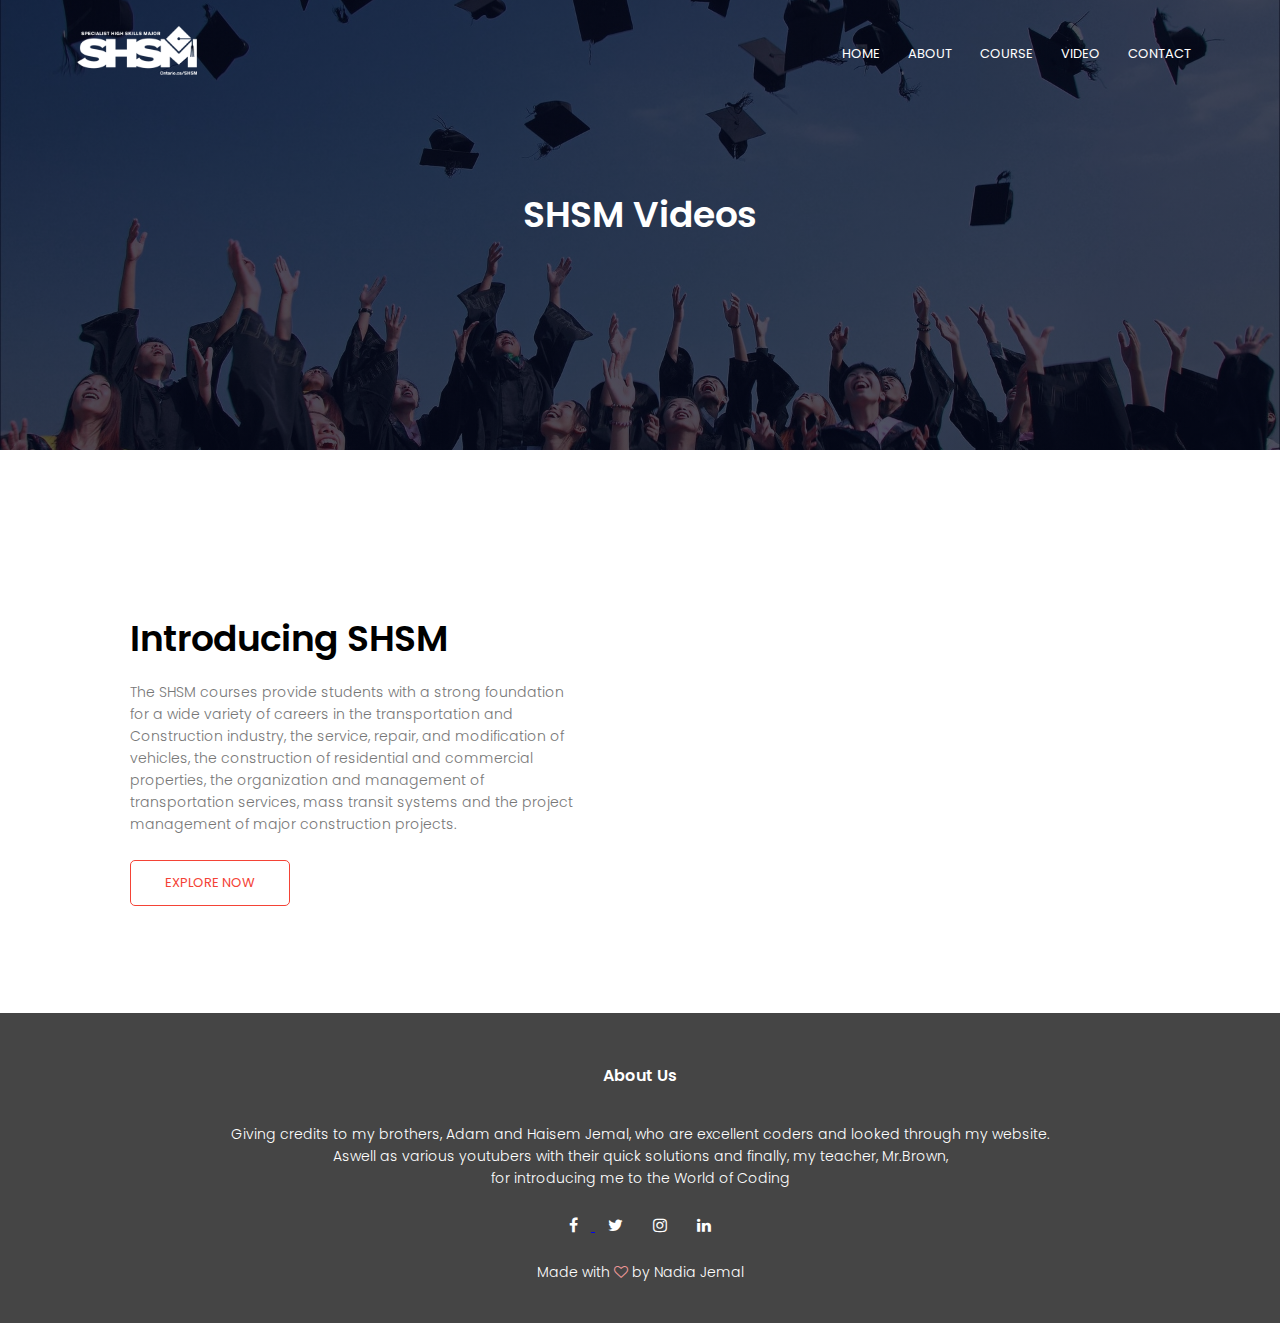
<file: Video.html>
<!DOCTYPE html>
<html>

<head>
    <meta name="viewport" content="with=device-width, initial-scale= 1.0">
    <link rel="icon" type="image/png" sizes="32x32"
        href="https://images.vexels.com/media/users/3/153171/isolated/lists/476aababf06d3a715e4e380b34764dc3-graduation-hat-school-icon.png">
    <title>Emery SHSM</title>
    <link rel="stylesheet" href="style.css">
    <link rel="preconnect" href="https://fonts.googleapis.com">
    <link rel="preconnect" href="https://fonts.gstatic.com" crossorigin>
    <link href="https://fonts.googleapis.com/css2?family=Poppins:wght@100;200;300;400;600;700&display=swap"
        rel="stylesheet">
    <link rel="stylesheet" href="https://stackpath.bootstrapcdn.com/font-awesome/4.7.0/css/font-awesome.min.css">
</head>

<body>
    <section class="sub-header">
        <nav>
            <a href="index.html"><img src="img/shsm.png">
                <div class="nav-links" id="navLinks">
                    <i class="fa fa-times" onclick="hideMenu()"></i>
                    <ul>
                        <li><a href="./index.html">HOME</a></li>
                        <li><a href="./index.html#about">ABOUT</a></li>
                        <li><a href="./index.html#courses">COURSE</a></li>
                        <li><a href="./Video.html">VIDEO</a></li>
                        <li><a href="./index.html#contactus">CONTACT</a></li>
                    </ul>
                </div>
                <i class="fa fa-bars" onclick="showMenu()"></i>
        </nav>
        <h1>SHSM Videos</h1>
    </section>

    <!-- Video Content -->

    <section class="video">
        <div class="row">
            <div class="video-col">
                <h1>Introducing SHSM</h1>
                <p>The SHSM courses provide students with a strong foundation for a wide variety of careers in the
                    transportation and Construction industry, the service, repair, and modification of vehicles, the
                    construction of residential and commercial properties, the organization and management of
                    transportation services, mass transit systems and the project management of major construction
                    projects.
                </p>
                <a href="#" class="hero-btn red-btn">EXPLORE NOW</a>
            </div>
            <div class="video-col">
                <iframe width="560" height="315" src="https://www.youtube.com/embed/njgYOjtk__I"
                    title="YouTube video player" frameborder="0"
                    allow="accelerometer; autoplay; clipboard-write; encrypted-media; gyroscope; picture-in-picture"
                    allowfullscreen></iframe>
            </div>
        </div>
    </section>

    <section class="footer">
        <h4>About Us</h4>
        <p>Giving credits to my brothers, Adam and Haisem Jemal, who are excellent coders and looked through my website.
            <br> Aswell as various youtubers with their quick solutions and finally, my teacher, Mr.Brown, <br>for
            introducing me
            to the World of Coding
        </p>
        <div class="icons">
            <a href="https://m.facebook.com/profile.php?id=112146235478655"><i class="fa fa-facebook"></i> </a>
            <a href="https://twitter.com/emerycollegiate?lang=en"><i class="fa fa-twitter"></i></a>
            <a href="https://www.instagram.com/emerysac/"><i class="fa fa-instagram"></i></a>
            <a href="#"><i class="fa fa-linkedin"></i></a>
        </div>
        <p>Made with <i class="fa fa-heart-o"></i> by Nadia Jemal</p>
    </section>









    <!-- Javascript for Toggle Menu -->
    <script>
        var navLink = document.getElementById("navLinks");

        function showMenu() {
            navLinks.style.right = "0";
        }
        function hideMenu() {
            navLinks.style.right = "-200px";
        }
    </script>


</body>

</html>
</file>
<file: style.css>
* {
  padding: 0;
  margin: 0;
  scroll-behavior: smooth;
  font-family: "Poppins", sans-serif;
}

html,
body {
  overflow-x: hidden;
}

.header {
  min-height: 100vh;
  width: 100%;
  background-image: linear-gradient(rgba(29, 7, 7, 0.8), rgba(0, 0, 0, 0.8)),
    url("img/img.png");
  background-position: center;
  background-size: cover;
  position: relative;
}

nav {
  display: flex;
  padding: 2% 6%;
  justify-content: space-between;
  align-items: center;
}

nav img {
  width: 120px;
}

.nav-links {
  flex: 1;
  text-align: right;
}

.nav-links ul li {
  list-style: none;
  display: inline-block;
  padding: 8px 12px;
  position: relative;
}

.nav-links ul li a {
  color: #fff;
  text-decoration: none;
  font-size: 13px;
}

.nav-links ul li::after {
  content: "";
  width: 0%;
  height: 2px;
  background: #f44336;
  display: block;
  margin: auto;
  transition: 0.5s;
}

.nav-links ul li:hover::after {
  width: 100%;
}

.text-box {
  width: 90%;
  color: #fff;
  position: absolute;
  top: 50%;
  left: 50%;
  transform: translate(-50%, -50%);
  text-align: center;
}

.text-box h1 {
  font-size: 62px;
}

.text-box p {
  margin: 10px 0 40px;
  font-size: 14px;
  color: #fff;
}

.hero-btn {
  display: inline-block;
  text-decoration: none;
  color: #fff;
  border: 1px solid #fff;
  padding: 12px 34px;
  font-size: 13px;
  background: transparent;
  position: relative;
  cursor: pointer;
  border-radius: 5px;
}

.hero-btn:hover {
  border: 1px solid #f44336;
  background: #f44336;
  transition: 1.2s;
}

nav .fa {
  display: none;
}

nav a {
  text-decoration: none;
}

@media (max-width: 700px) {
  .text-box h1 {
    font-size: 30px;
  }

  .nav-links ul li {
    display: block;
  }

  .nav-links {
    position: absolute;
    background: #f44336;
    height: 100vh;
    width: 200px;
    top: 0;
    right: -200px;
    text-align: left;
    z-index: 2;
    transition: 1s;
  }

  nav .fa {
    display: block;
    color: #fff;
    margin: 10px;
    font-size: 22px;
    cursor: pointer;
  }

  .nav-links ul {
    padding: 30px;
  }
}

/* course */

.course {
  width: 80%;
  margin: auto;
  text-align: center;
  padding-top: 70px;
}

h1 {
  font-size: 36px;
  font-weight: 600;
}

p {
  color: #777;
  font-size: 14px;
  font-weight: 300;
  line-height: 22px;
  padding: 10px;
}

.row {
  margin-top: 5%;
  display: flex;
  justify-content: space-between;
}

.course-col {
  flex-basis: 31%;
  background: #fff3f3;
  border-radius: 10px;
  margin-bottom: 5%;
  padding: 20px 12px;
  box-sizing: border-box;
  transition: 0.5s;
}

h3 {
  text-align: center;
  font-weight: 600;
  margin: 10px 0;
}

.course-col:hover {
  box-shadow: 0 0 20px 0px rgba(0, 0, 0, 0.2);
}

@media(max-width: 700px) {
  .row {
    flex-direction: column;
  }
}

/* pictures */

.pictures {
  width: 80%;
  margin: auto;
  text-align: center;
  padding-top: 70px;
}

.pictures-col {
  flex-basis: 32%;
  border-radius: 10px;
  margin-bottom: 30px;
  position: relative;
  overflow: hidden;
}

.pictures-col img {
  width: 100%;
  height: 100%;
  display: block;
}

.layer {
  background: transparent;
  height: 100%;
  width: 100%;
  position: absolute;
  top: 0;
  left: 0;
  transition: 0.5s;
}

.layer:hover {
  background: rgba(228, 87, 87, 0.7);
  ;
}

.layer h3 {
  width: 100%;
  font-weight: 500;
  color: white;
  font-size: 26px;
  bottom: 0%;
  left: 50%;
  transform: translateX(-50%);
  position: absolute;
  opacity: 0;
  transition: 0.5s;
}

.layer p {
  width: 100%;
  font-weight: 500;
  font-size: 13px;
  color: #fff;
  left: 50%;
  bottom: 0%;
  transform: translateX(-50%);
  position: absolute;
  opacity: 0;
  transition: 0.5s;
}

.layer:hover h3 {
  bottom: 43%;
  opacity: 1;
}

.layer:hover p {
  bottom: 26%;
  opacity: 1;
}

/* Reach Ahead Activities */

.reach {
  width: 80%;
  margin: auto;
  text-align: center;
  padding-top: 100px;
  padding-bottom: 120px;
}

/* college */

.college {
  min-height: 60vh;
  width: 100%;
  background-image: linear-gradient(rgba(29, 7, 7, 0.678), rgba(0, 0, 0, 0.654)),
    url("img/try.png");
  background-position: center;
  background-size: cover;
  position: relative;
}

.text-box2 {
  width: 90%;
  color: #fff;
  position: absolute;
  top: 50%;
  left: 50%;
  transform: translate(-50%, -50%);
  text-align: center;
}

.text-box2 h1 {
  font-size: 58px;
}

.text-box2 p {
  margin: 10px 0 40px;
  font-size: 14px;
  color: #fff;
}

/* explaination */

.explaination {
  width: 80%;
  margin: auto;
  text-align: center;
  padding-top: 100px;
  padding-bottom: 100px;
}

.explain-col {
  flex-basis: 31%;
  background: #fff3f3;
  border-radius: 10px;
  margin-bottom: 5%;
  padding: 20px 12px;
  box-sizing: border-box;
  transition: 0.5s;
}

.explain-col:hover {
  box-shadow: 0 0 20px 0px rgba(0, 0, 0, 0.2);
}

/* footer */

.footer {
  width: 100%;
  text-align: center;
  padding: 30px 0;
  background-color: rgb(69, 69, 69);
}

.footer h4 {
  margin-bottom: 25px;
  margin-top: 20px;
  font-weight: 600;
  color: #fff;
}

.footer p {
  color: #fff;
}

.icons .fa {
  color: #fff;
  margin: 0 13px;
  cursor: pointer;
  padding: 18px 0;
}

.fa-heart-o {
  color: #ef9898;
}

/* video */

.sub-header {
  height: 50vh;
  width: 100%;
  background-image: linear-gradient(rgba(4, 9, 30, 0.7), rgba(4, 9, 30, 0.7)), url(img/background.jpg);
  background-position: center;
  background-size: cover;
  text-align: center;
  color: #fff;
}

.sub-header h1 {
  margin-top: 80px;
}

.video {
  width: 80%;
  margin: auto;
  padding-top: 80px;
  padding-bottom: 50px;
}

.video-col {
  flex-basis: 48%;
  padding: 30px 2px;
}

.video-col img {
  width: 100%;
}

.video-col h1 {
  padding-top: 0;
}

.video-col p {
  padding: 15px 0 25px;
}

.red-btn {
  border: 1px solid #f44336;
  background: transparent;
  color: #f44336;
}

.red-btn:hover {
  color: #fff;
}

/* SHSM table */

.shsm-table {
  width: 80vw;
  margin: auto;
  text-align: center;
  padding-bottom: 100px;
}

.shsm-table img {
  height: 100%;
  width: 100%;
}

/* Career */

.career {
  width: 80vw;
  margin: auto;
  text-align: center;
  padding-bottom: 100px;
}

.career img {
  height: 100%;
  width: 100%;
}
</file>
